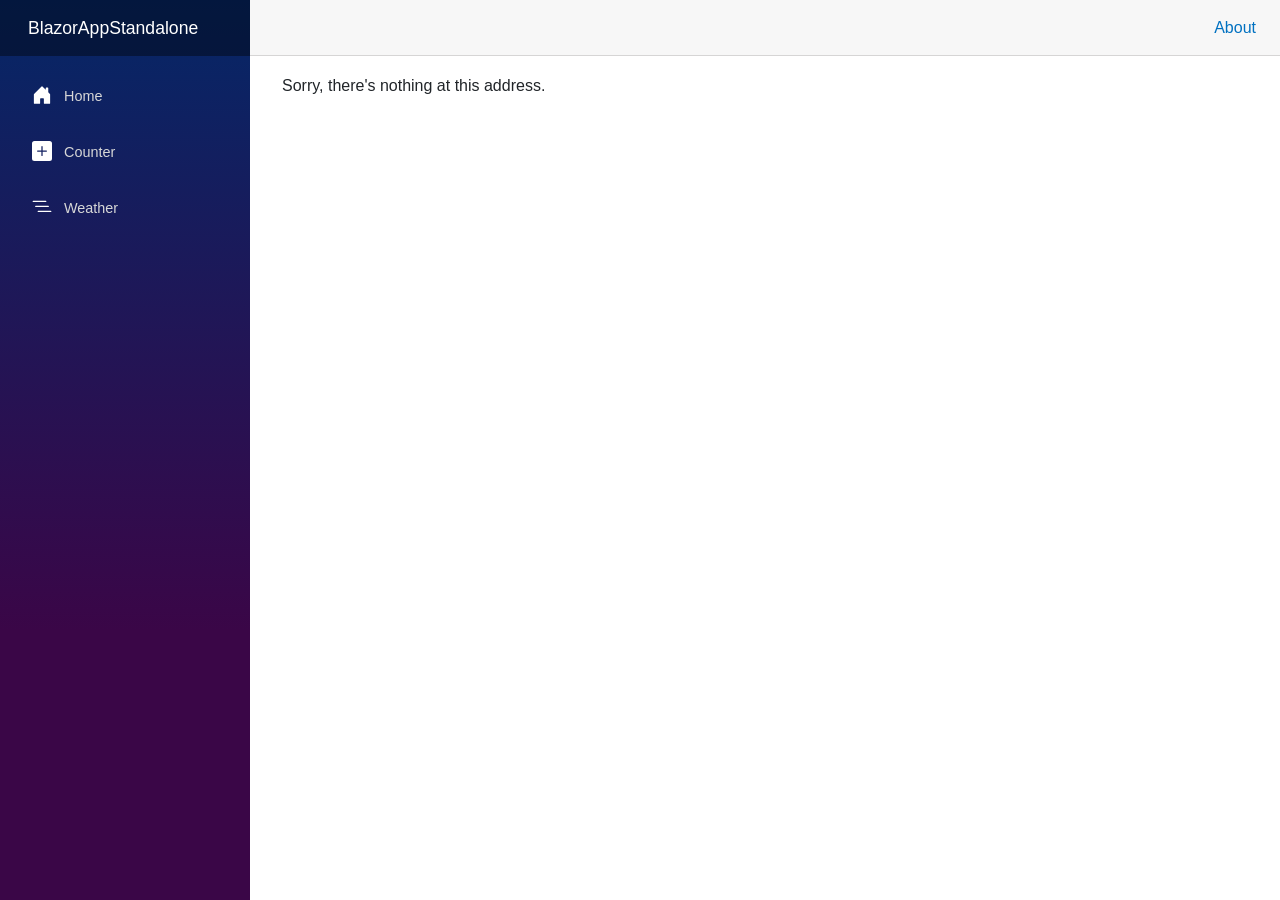
<file: wwwroot/index.html>
<!DOCTYPE html>
<html lang="en">

<head>
    <meta charset="utf-8" />
    <meta name="viewport" content="width=device-width, initial-scale=1.0" />
    <title>BlazorAppStandalone</title>
    <base href="/" />
    <link rel="stylesheet" href="lib/bootstrap/dist/css/bootstrap.min.css" />
    <link rel="stylesheet" href="css/app.css" />
    <link rel="icon" type="image/png" href="favicon.png" />
    <link href="BlazorAppStandalone.styles.css" rel="stylesheet" />
</head>

<body>
    <div id="app">
        <svg class="loading-progress">
            <circle r="40%" cx="50%" cy="50%" />
            <circle r="40%" cx="50%" cy="50%" />
        </svg>
        <div class="loading-progress-text"></div>
    </div>

    <div id="blazor-error-ui">
        An unhandled error has occurred.
        <a href="." class="reload">Reload</a>
        <span class="dismiss">🗙</span>
    </div>
    <script src="_framework/blazor.webassembly.js"></script>
</body>

</html>
</file>
<file: wwwroot/css/app.css>
html, body {
    font-family: 'Helvetica Neue', Helvetica, Arial, sans-serif;
}

h1:focus {
    outline: none;
}

a, .btn-link {
    color: #0071c1;
}

.btn-primary {
    color: #fff;
    background-color: #1b6ec2;
    border-color: #1861ac;
}

.btn:focus, .btn:active:focus, .btn-link.nav-link:focus, .form-control:focus, .form-check-input:focus {
  box-shadow: 0 0 0 0.1rem white, 0 0 0 0.25rem #258cfb;
}

.content {
    padding-top: 1.1rem;
}

.valid.modified:not([type=checkbox]) {
    outline: 1px solid #26b050;
}

.invalid {
    outline: 1px solid red;
}

.validation-message {
    color: red;
}

#blazor-error-ui {
    color-scheme: light only;
    background: lightyellow;
    bottom: 0;
    box-shadow: 0 -1px 2px rgba(0, 0, 0, 0.2);
    box-sizing: border-box;
    display: none;
    left: 0;
    padding: 0.6rem 1.25rem 0.7rem 1.25rem;
    position: fixed;
    width: 100%;
    z-index: 1000;
}

    #blazor-error-ui .dismiss {
        cursor: pointer;
        position: absolute;
        right: 0.75rem;
        top: 0.5rem;
    }

.blazor-error-boundary {
    background: url([data-uri]) no-repeat 1rem/1.8rem, #b32121;
    padding: 1rem 1rem 1rem 3.7rem;
    color: white;
}

    .blazor-error-boundary::after {
        content: "An error has occurred."
    }

.loading-progress {
    position: relative;
    display: block;
    width: 8rem;
    height: 8rem;
    margin: 20vh auto 1rem auto;
}

    .loading-progress circle {
        fill: none;
        stroke: #e0e0e0;
        stroke-width: 0.6rem;
        transform-origin: 50% 50%;
        transform: rotate(-90deg);
    }

        .loading-progress circle:last-child {
            stroke: #1b6ec2;
            stroke-dasharray: calc(3.141 * var(--blazor-load-percentage, 0%) * 0.8), 500%;
            transition: stroke-dasharray 0.05s ease-in-out;
        }

.loading-progress-text {
    position: absolute;
    text-align: center;
    font-weight: bold;
    inset: calc(20vh + 3.25rem) 0 auto 0.2rem;
}

    .loading-progress-text:after {
        content: var(--blazor-load-percentage-text, "Loading");
    }

code {
    color: #c02d76;
}

.form-floating > .form-control-plaintext::placeholder, .form-floating > .form-control::placeholder {
    color: var(--bs-secondary-color);
    text-align: end;
}

.form-floating > .form-control-plaintext:focus::placeholder, .form-floating > .form-control:focus::placeholder {
    text-align: start;
}
</file>
<file: wwwroot/BlazorAppStandalone.styles.css>
/* /Layout/MainLayout.razor.rz.scp.css */
.page[b-6mfbbiq2ej] {
    position: relative;
    display: flex;
    flex-direction: column;
}

main[b-6mfbbiq2ej] {
    flex: 1;
}

.sidebar[b-6mfbbiq2ej] {
    background-image: linear-gradient(180deg, rgb(5, 39, 103) 0%, #3a0647 70%);
}

.top-row[b-6mfbbiq2ej] {
    background-color: #f7f7f7;
    border-bottom: 1px solid #d6d5d5;
    justify-content: flex-end;
    height: 3.5rem;
    display: flex;
    align-items: center;
}

    .top-row[b-6mfbbiq2ej]  a, .top-row[b-6mfbbiq2ej]  .btn-link {
        white-space: nowrap;
        margin-left: 1.5rem;
        text-decoration: none;
    }

    .top-row[b-6mfbbiq2ej]  a:hover, .top-row[b-6mfbbiq2ej]  .btn-link:hover {
        text-decoration: underline;
    }

    .top-row[b-6mfbbiq2ej]  a:first-child {
        overflow: hidden;
        text-overflow: ellipsis;
    }

@media (max-width: 640.98px) {
    .top-row[b-6mfbbiq2ej] {
        justify-content: space-between;
    }

    .top-row[b-6mfbbiq2ej]  a, .top-row[b-6mfbbiq2ej]  .btn-link {
        margin-left: 0;
    }
}

@media (min-width: 641px) {
    .page[b-6mfbbiq2ej] {
        flex-direction: row;
    }

    .sidebar[b-6mfbbiq2ej] {
        width: 250px;
        height: 100vh;
        position: sticky;
        top: 0;
    }

    .top-row[b-6mfbbiq2ej] {
        position: sticky;
        top: 0;
        z-index: 1;
    }

    .top-row.auth[b-6mfbbiq2ej]  a:first-child {
        flex: 1;
        text-align: right;
        width: 0;
    }

    .top-row[b-6mfbbiq2ej], article[b-6mfbbiq2ej] {
        padding-left: 2rem !important;
        padding-right: 1.5rem !important;
    }
}
/* /Layout/NavMenu.razor.rz.scp.css */
.navbar-toggler[b-5myx3ezuz3] {
    background-color: rgba(255, 255, 255, 0.1);
}

.top-row[b-5myx3ezuz3] {
    min-height: 3.5rem;
    background-color: rgba(0,0,0,0.4);
}

.navbar-brand[b-5myx3ezuz3] {
    font-size: 1.1rem;
}

.bi[b-5myx3ezuz3] {
    display: inline-block;
    position: relative;
    width: 1.25rem;
    height: 1.25rem;
    margin-right: 0.75rem;
    top: -1px;
    background-size: cover;
}

.bi-house-door-fill-nav-menu[b-5myx3ezuz3] {
    background-image: url("data:image/svg+xml,%3Csvg xmlns='http://www.w3.org/2000/svg' width='16' height='16' fill='white' class='bi bi-house-door-fill' viewBox='0 0 16 16'%3E%3Cpath d='M6.5 14.5v-3.505c0-.245.25-.495.5-.495h2c.25 0 .5.25.5.5v3.5a.5.5 0 0 0 .5.5h4a.5.5 0 0 0 .5-.5v-7a.5.5 0 0 0-.146-.354L13 5.793V2.5a.5.5 0 0 0-.5-.5h-1a.5.5 0 0 0-.5.5v1.293L8.354 1.146a.5.5 0 0 0-.708 0l-6 6A.5.5 0 0 0 1.5 7.5v7a.5.5 0 0 0 .5.5h4a.5.5 0 0 0 .5-.5Z'/%3E%3C/svg%3E");
}

.bi-plus-square-fill-nav-menu[b-5myx3ezuz3] {
    background-image: url("data:image/svg+xml,%3Csvg xmlns='http://www.w3.org/2000/svg' width='16' height='16' fill='white' class='bi bi-plus-square-fill' viewBox='0 0 16 16'%3E%3Cpath d='M2 0a2 2 0 0 0-2 2v12a2 2 0 0 0 2 2h12a2 2 0 0 0 2-2V2a2 2 0 0 0-2-2H2zm6.5 4.5v3h3a.5.5 0 0 1 0 1h-3v3a.5.5 0 0 1-1 0v-3h-3a.5.5 0 0 1 0-1h3v-3a.5.5 0 0 1 1 0z'/%3E%3C/svg%3E");
}

.bi-list-nested-nav-menu[b-5myx3ezuz3] {
    background-image: url("data:image/svg+xml,%3Csvg xmlns='http://www.w3.org/2000/svg' width='16' height='16' fill='white' class='bi bi-list-nested' viewBox='0 0 16 16'%3E%3Cpath fill-rule='evenodd' d='M4.5 11.5A.5.5 0 0 1 5 11h10a.5.5 0 0 1 0 1H5a.5.5 0 0 1-.5-.5zm-2-4A.5.5 0 0 1 3 7h10a.5.5 0 0 1 0 1H3a.5.5 0 0 1-.5-.5zm-2-4A.5.5 0 0 1 1 3h10a.5.5 0 0 1 0 1H1a.5.5 0 0 1-.5-.5z'/%3E%3C/svg%3E");
}

.nav-item[b-5myx3ezuz3] {
    font-size: 0.9rem;
    padding-bottom: 0.5rem;
}

    .nav-item:first-of-type[b-5myx3ezuz3] {
        padding-top: 1rem;
    }

    .nav-item:last-of-type[b-5myx3ezuz3] {
        padding-bottom: 1rem;
    }

    .nav-item[b-5myx3ezuz3]  a {
        color: #d7d7d7;
        border-radius: 4px;
        height: 3rem;
        display: flex;
        align-items: center;
        line-height: 3rem;
    }

.nav-item[b-5myx3ezuz3]  a.active {
    background-color: rgba(255,255,255,0.37);
    color: white;
}

.nav-item[b-5myx3ezuz3]  a:hover {
    background-color: rgba(255,255,255,0.1);
    color: white;
}

@media (min-width: 641px) {
    .navbar-toggler[b-5myx3ezuz3] {
        display: none;
    }

    .collapse[b-5myx3ezuz3] {
        /* Never collapse the sidebar for wide screens */
        display: block;
    }

    .nav-scrollable[b-5myx3ezuz3] {
        /* Allow sidebar to scroll for tall menus */
        height: calc(100vh - 3.5rem);
        overflow-y: auto;
    }
}
</file>
